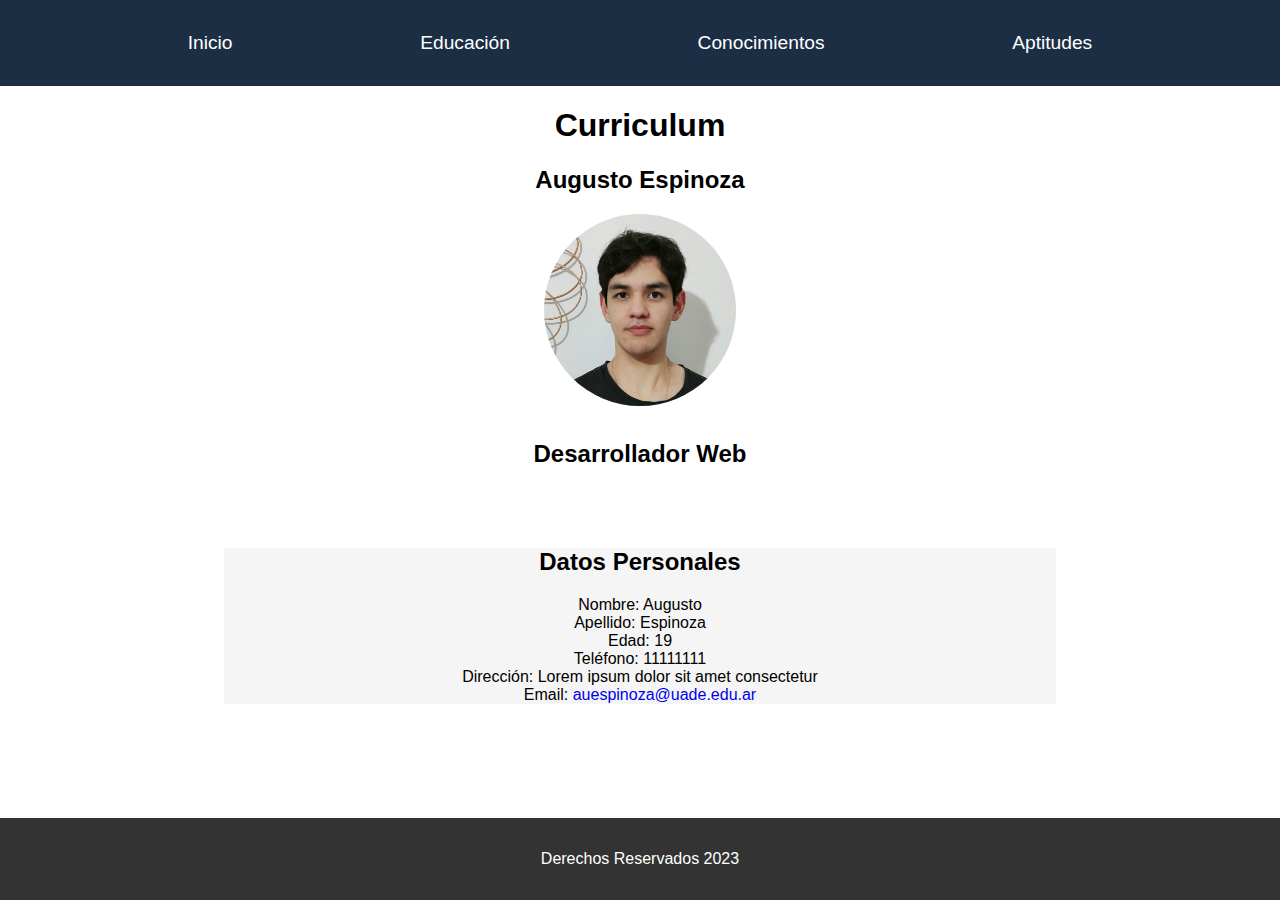
<file: index.html>
<!DOCTYPE html>
<html>
  <head>
    <meta charset="UTF-8">
    <title>Curriculum</title>
    <link rel="stylesheet" type="text/css" href="estilos/style.css">
    <script src="JavaScript/index.js"></script>
  </head>
  <body>
    <header>
      <nav>
        <ul>
          <li><a href="index.html">Inicio</a></li>
          <li><a href="educacion.html">Educación</a></li>
          <li><a href="conocimientos.html">Conocimientos</a></li>
          <li><a href="aptitudes.html">Aptitudes</a></li>
        </ul>
      </nav>
    </header>
    <main>
      <h1 class="curriculumCenter">Curriculum</h1>
        <div class="container">
          <h2 class="nameAE">Augusto Espinoza</h2>
      </div>
    </main>
      <div class="fotoCVpos">
        <img id="fotoAE" src="imagenes/fotoCV.jpg" alt="fotoAE">
      </div>
      </div class="contenedor">
        <div class="cajaTexto">
          <p class="desarrolladorWeb"> Desarrollador Web</p>
        </div>
      <div class="datosPersonales">
        <h2 id="datosPersonales">Datos Personales</h2>
          <div class="cajaDatosPers">
            <div class="informacionDP">
                <span class="infPersonal">Nombre: </span><span> Augusto</span><br class="espaciado">
                <span class="infPersonal">Apellido: </span><span> Espinoza</span><br>
                <span class="infPersonal">Edad: </span><span> 19</span><br>
                <span class="infPersonal">Teléfono: </span><span> 11111111</span><br>
                <span class="infPersonal">Dirección: </span><span> Lorem ipsum dolor sit amet consectetur</span><br>
                <span class="infPersonal">Email: </span> 
                <span>
                  <a href=" mailto:auespinoza@uade.edu.ar" style="text-decoration: none;">auespinoza@uade.edu.ar</a>
                </span><br>
            </div>
          </div>
      </div>
    </body>
    <footer class="footer">
      <p>Derechos Reservados 2023</p>
    </footer>
  </body>
</html>
</file>
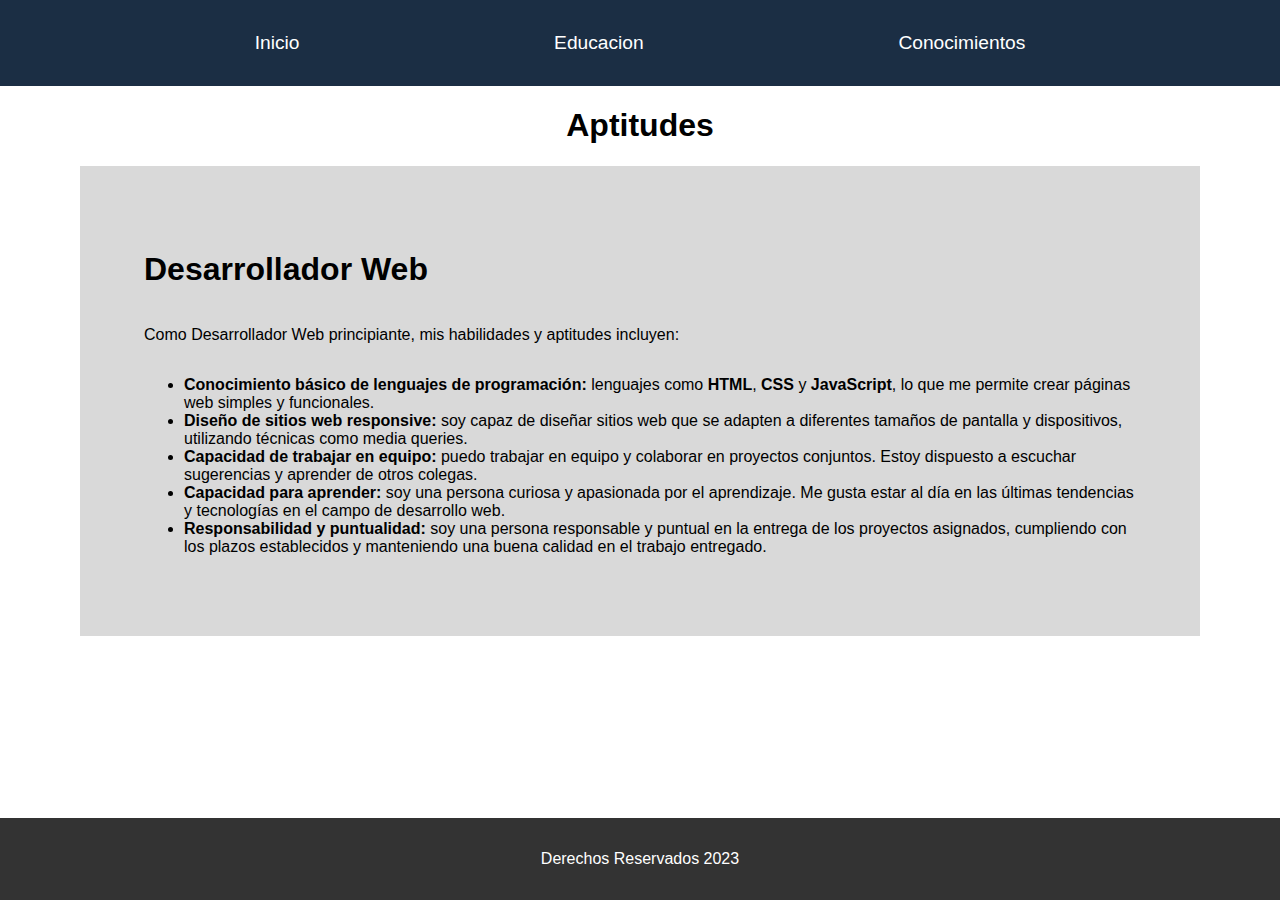
<file: aptitudes.html>
<!DOCTYPE html>
<html>
  <head>
    <meta charset="UTF-8">
    <title>Curriculum</title>
    <link rel="stylesheet" type="text/css" href="estilos/botonInicio.css">
    <script src="JavaScript/index.js"></script>
  </head>
  <body>
    <header>
      <nav>
        <ul>
          <li><a href="index.html">Inicio</a></li>
          <li><a href="educacion.html">Educacion</a></li>
          <li><a href="conocimientos.html">Conocimientos</a></li>
        </ul>
      </nav>
    </header>
    <main>
      <h1 class="aptitudesC">Aptitudes</h1>
    </main>
    <div class="containerCaja">
      <div>
        <h1>Desarrollador Web</h1>
          <p>Como Desarrollador Web principiante, mis habilidades y aptitudes incluyen:</p>
           <ul>
            <li><strong>Conocimiento básico de lenguajes de programación:</strong> lenguajes como <strong>HTML</strong>,<strong> CSS </strong> y <strong> JavaScript</strong>, lo que me permite crear páginas web simples y funcionales.</li>
            <li><strong>Diseño de sitios web responsive: </strong> soy capaz de diseñar sitios web que se adapten a diferentes tamaños de pantalla y dispositivos, utilizando técnicas como media queries.</li>
            <li><strong>Capacidad de trabajar en equipo:</strong> puedo trabajar en equipo y colaborar en proyectos conjuntos. Estoy dispuesto a escuchar sugerencias y aprender de otros colegas.</li>
            <li><strong>Capacidad para aprender:</strong> soy una persona curiosa y apasionada por el aprendizaje. Me gusta estar al día en las últimas tendencias y tecnologías en el campo de desarrollo web.</li>
            <li><strong>Responsabilidad y puntualidad:</strong> soy una persona responsable y puntual en la entrega de los proyectos asignados, cumpliendo con los plazos establecidos y manteniendo una buena calidad en el trabajo entregado.</li>
           </ul>
      </div>
    </div>
    </body>
    <footer class="footer">
      <p>Derechos Reservados 2023</p>
    </footer>
  </body>
</html>
</file>
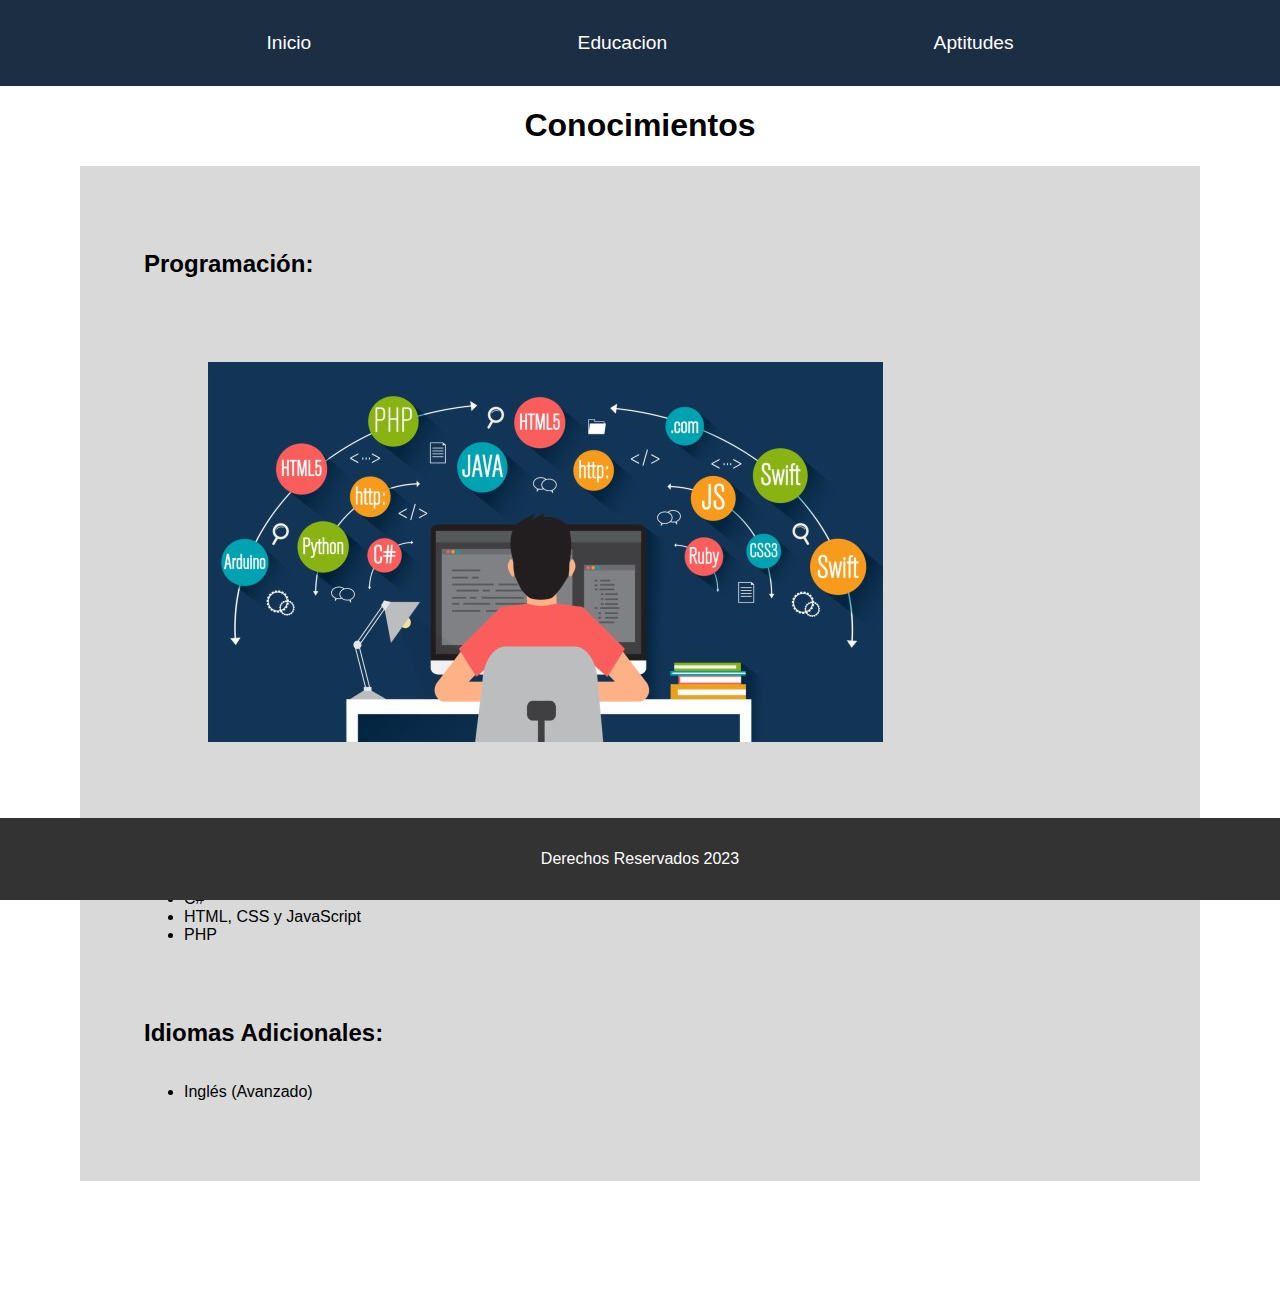
<file: conocimientos.html>
<!DOCTYPE html>
<html>
  <head>
    <meta charset="UTF-8">
    <title>Curriculum</title>
    <link rel="stylesheet" type="text/css" href="estilos/botonInicio.css">
    <script src="JavaScript/index.js"></script>
  </head>
  <body>
    <header>
      <nav>
        <ul>
          <li><a href="index.html">Inicio</a></li>
          <li><a href="educacion.html">Educacion</a></li>
          <li><a href="aptitudes.html">Aptitudes</a></li>
        </ul>
      </nav>
    </header>
    <main>
      <h1 class="conocimientosC">Conocimientos</h1>
    </main>
    <div class="containerCaja">
      <div>
        <h2>Programación:</h2>
        <div class="fotoProg">
          <img id="progID" src="imagenes/programacion.jpg" alt="progID">
        </div>
        <p>Tengo conocimientos en los siguientes lenguajes de Programación:</p>
        <ul>
          <li>Python</li>
          <li>C#</li>
          <li>HTML, CSS y JavaScript</li>
          <li>PHP</li>
        </ul>
        <h2></h2>
        <h2>Idiomas Adicionales:</h2>
        <ul>
          <li>Inglés (Avanzado)</li>
        </ul>
      </div>
    </div>
    </body>
    <footer class="footer">
      <p>Derechos Reservados 2023</p>
    </footer>
  </body>
</html>
</file>
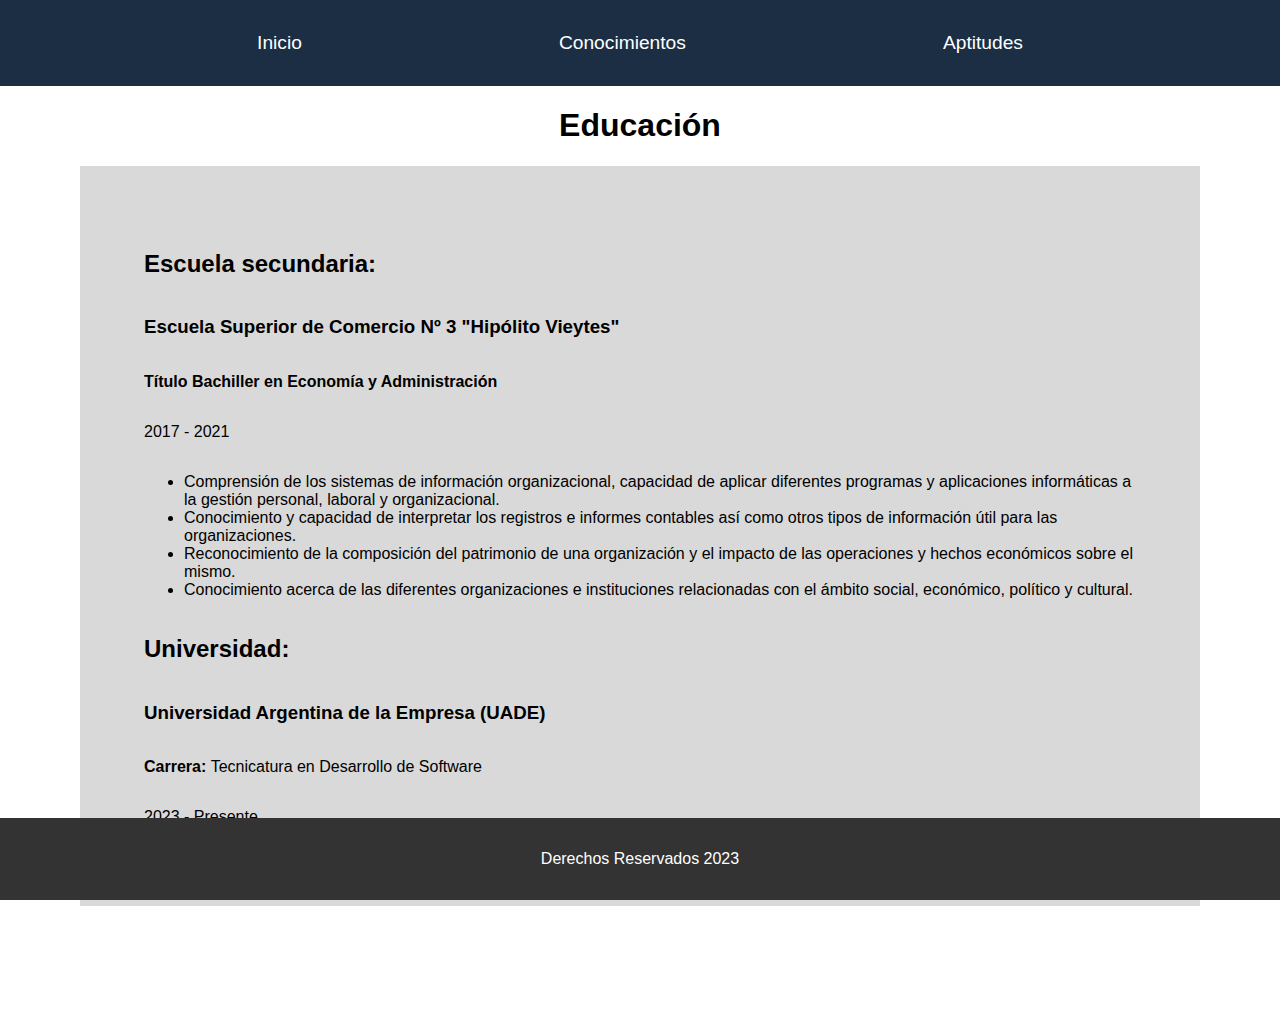
<file: educacion.html>
<!DOCTYPE html>
<html>
  <head>
    <meta charset="UTF-8">
    <title>Curriculum</title>
    <link rel="stylesheet" type="text/css" href="estilos/botonInicio.css">
    <script src="JavaScript/index.js"></script>
  </head>
  <body>
    <header>
      <nav>
        <ul>
          <li><a href="index.html">Inicio</a></li>
          <li><a href="conocimientos.html">Conocimientos</a></li>
          <li><a href="aptitudes.html">Aptitudes</a></li>
        </ul>
      </nav>
    </header>
    <main>
      <h1 class="educacion">Educación</h1>
    </main>
    <div class="containerCaja">
      <div>
        <h2>Escuela secundaria:</h2>
          <h3>Escuela Superior de Comercio Nº 3 "Hipólito Vieytes"</h3>
          <p><strong>Título Bachiller en Economía y Administración</strong></p>
          <p>2017 - 2021</p>
          <ul>
            <li>Comprensión de los sistemas de información organizacional, capacidad de aplicar diferentes programas y aplicaciones informáticas a la gestión personal, laboral y organizacional.</li>
            <li>Conocimiento y capacidad de interpretar los registros e informes contables así como otros tipos de información útil para las organizaciones.</li>
            <li>Reconocimiento de la composición del patrimonio de una organización y el impacto de las operaciones y hechos económicos sobre el mismo.</li>
            <li>Conocimiento acerca de las diferentes organizaciones e instituciones relacionadas con el ámbito social, económico, político y cultural.</li>
          </ul>
        <h2>Universidad:</h2>
          <h3>Universidad Argentina de la Empresa (UADE)</h3>
          <p><strong>Carrera: </strong>Tecnicatura en Desarrollo de Software</p>
          <p>2023 - Presente</p>
      </div>
    </div>
    </body>
    <footer class="footer">
      <p>Derechos Reservados 2023</p>
    </footer>
  </body>
</html>
</file>
<file: estilos/style.css>
body {
  margin: 0;
  margin-bottom: 8rem;
  font-family: sans-serif;
}
  
header {
  background-color: #1b2e44;
  color: #fff;
  padding: 1em;
}

.curriculumCenter {
  text-align: center;
}
.nameAE {
  text-align: center;
}

.fotoCVpos {
  display: flex;
  justify-content: center;
  margin-bottom: 2rem;
}

#fotoAE {
  position: inherit;
  width: 12rem;
  height: 12rem;
  left: 306px;
  top: 78px;
  border-radius: 6rem;
}

.cajaTexto {
  display: flex;
  flex-direction: column;
  justify-content: center;
  align-items: center;
  margin-top: 5px;
  margin-bottom: 5px;
}

.desarrolladorWeb {
  display: block;
  font-size: 1.5em;
  margin-block-start: 0.1em;
  margin-block-end: 2.5em;
  margin-inline-start: 0px;
  margin-inline-end: 0px;
  font-weight: bold;
}

.datosPersonales {
  text-align: center;
  background-color: whitesmoke;
  width: auto;
  height: auto;
  margin-left: 14rem;
  margin-right: 14rem;
}

.contenedor {
  background-color: #D9D9D9;
  width: 100%;
  height: 260px;
  padding: 20px;
  box-sizing: border-box;
  display: flex;
  flex-direction: column;
  align-items: center;
  margin-bottom: 2rem;
}
nav ul {
  display: flex;
  justify-content: space-evenly;
  margin: 0;
  padding: 0;
  list-style: none;
}
  
nav a {
  display: block;
  padding: 1rem;
  color: #fff;
  text-decoration: none;
  font-size: 1.2rem;
}

nav a:hover {
  background-color: #2b507a;
}

.container {
  max-width: 1200px;
  margin: 0 auto;
}
  
.main {
  display: flex;
  flex-wrap: wrap;
  justify-content: space-between;
  align-items: flex-start;
  padding: 2rem;
}
  
.footer {
  display: block;
  text-align: center;
  padding: 10px;
  background-color: #333;
  color: #fff;
  position: fixed;
  bottom: 0;
  left: 0;
  right: 0;
  padding: 1rem;
}

@media (max-width: 980px) {
  body {
    margin: 0;
    margin-bottom: 8rem;
    font-family: sans-serif;
    font-size:1.5rem;
  }

  header {
    padding: 2rem;
  }

  nav a {
    font-size: 2rem;
  }

  #fotoAE {
    position: inherit;
    width: 18rem;
    height: 18rem;
    border-radius: 9rem;
  }

  .datosPersonales {
    text-align: center;
    background-color: whitesmoke;
    width: auto;
    height: auto;
    margin-left: 14rem;
    margin-right: 14rem;
    font-size: 1.5rem;
  }
}
</file>
<file: estilos/botonInicio.css>
body {
  margin: 0;
  margin-bottom: 8rem;
  font-family: sans-serif;
}
  
header {
  background-color: #1b2e44;
  color: #fff;
  padding: 1em;
}

.containerCaja {
  background-color: #D9D9D9;
  margin-top: 0.5rem;
  margin-bottom: 0.5rem;
  margin-left: 5rem;
  margin-right: 5rem;
  height: auto;

}

.containerCaja div{
  display: flex;
  flex-direction: column;
  justify-content: center;
  align-items: start;
  padding: 4rem;
}

.texto1 {
  text-align: center;
  margin-left: 16rem;
  margin-right: 16rem;
  margin-top: 2rem;
  margin-bottom: 2rem;
}

.educacion {
  text-align: center;
  width: auto;
  height: auto;
  margin-left: 8rem;
  margin-right: 8rem;
}

.conocimientosC {
  text-align: center;
  width: auto;
  height: auto;
  margin-left: 8rem;
  margin-right: 8rem;
}

.fotoProg {
  height: auto;
  max-width: auto;
  padding: 0%;
}

#progID {
  height: auto;
  max-width: 100%;
}

.aptitudesC {
  text-align: center;
  width: auto;
  height: auto;
  margin-left: 8rem;
  margin-right: 8rem;
}

.contenedor {
  background-color: #D9D9D9;
  width: 100%;
  height: 260px;
  padding: 20px;
  box-sizing: border-box;
  display: flex;
  flex-direction: column;
  align-items: center;
  margin-bottom: 2rem;
}
nav ul {
  display: flex;
  justify-content: space-evenly;
  margin: 0;
  padding: 0;
  list-style: none;
}
  
nav a {
  display: block;
  padding: 1rem;
  color: #fff;
  text-decoration: none;
  font-size: 1.2rem;
}

  
nav a:hover {
  background-color: #2b507a;
}
  
.container {
  max-width: 1200px;
  margin: 0 auto;
}
  
.main {
  display: flex;
  flex-wrap: wrap;
  justify-content: space-between;
  align-items: flex-start;
  padding: 2rem;
}

.footer {
  display: block;
  text-align: center;
  padding: 10px;
  background-color: #333;
  color: #fff;
  position: fixed;
  bottom: 0;
  left: 0;
  right: 0;
  padding: 1rem;
}

@media (max-width: 980px) {
  body {
    margin: 0;
    margin-bottom: 8rem;
    font-family: sans-serif;
    font-size:1.5rem;
  }

  header {
    padding: 2rem;
  }

  nav a {
    font-size: 2rem;
  }

  #fotoAE {
    position: inherit;
    width: 18rem;
    height: 18rem;
    border-radius: 9rem;
  }

  .datosPersonales {
    text-align: center;
    background-color: whitesmoke;
    width: auto;
    height: auto;
    margin-left: 14rem;
    margin-right: 14rem;
    font-size: 1.5rem;
  }
}
</file>
